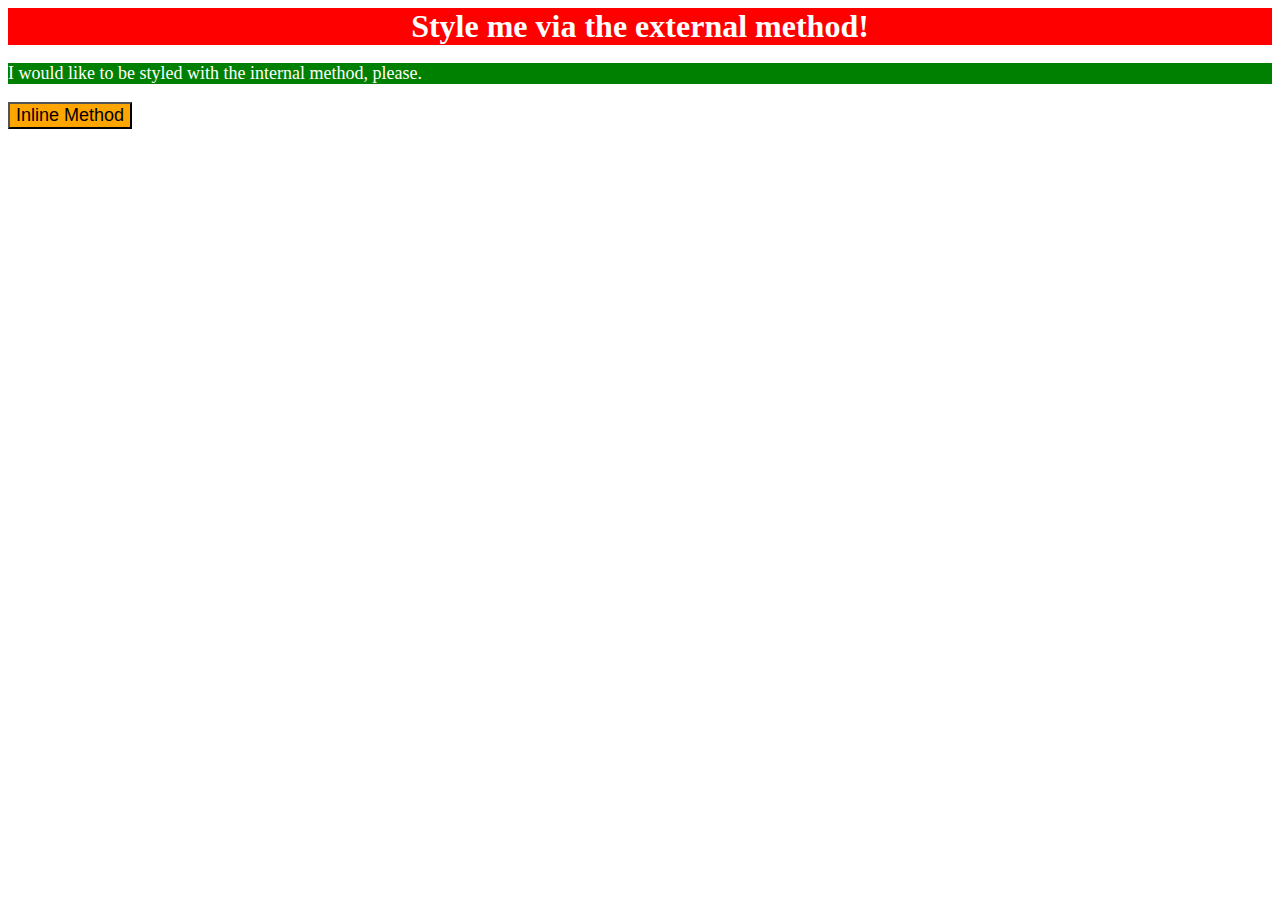
<file: foundations/01-css-methods/index.html>
<!DOCTYPE html>
<html lang="en">
  <head>
    <meta charset="UTF-8" />
    <meta http-equiv="X-UA-Compatible" content="IE=edge" />
    <meta name="viewport" content="width=device-width, initial-scale=1.0" />
    <link rel="stylesheet" href="style.css" />
    <title>Methods for Adding CSS</title>
    <style>
      p {
        background-color: green;
        color: white;
        font-size: 18px;
      }
    </style>
  </head>
  <body>
    <div>Style me via the external method!</div>
    <p>I would like to be styled with the internal method, please.</p>
    <button style="background-color: orange; font-size: 18px">
      Inline Method
    </button>
  </body>
</html>
</file>
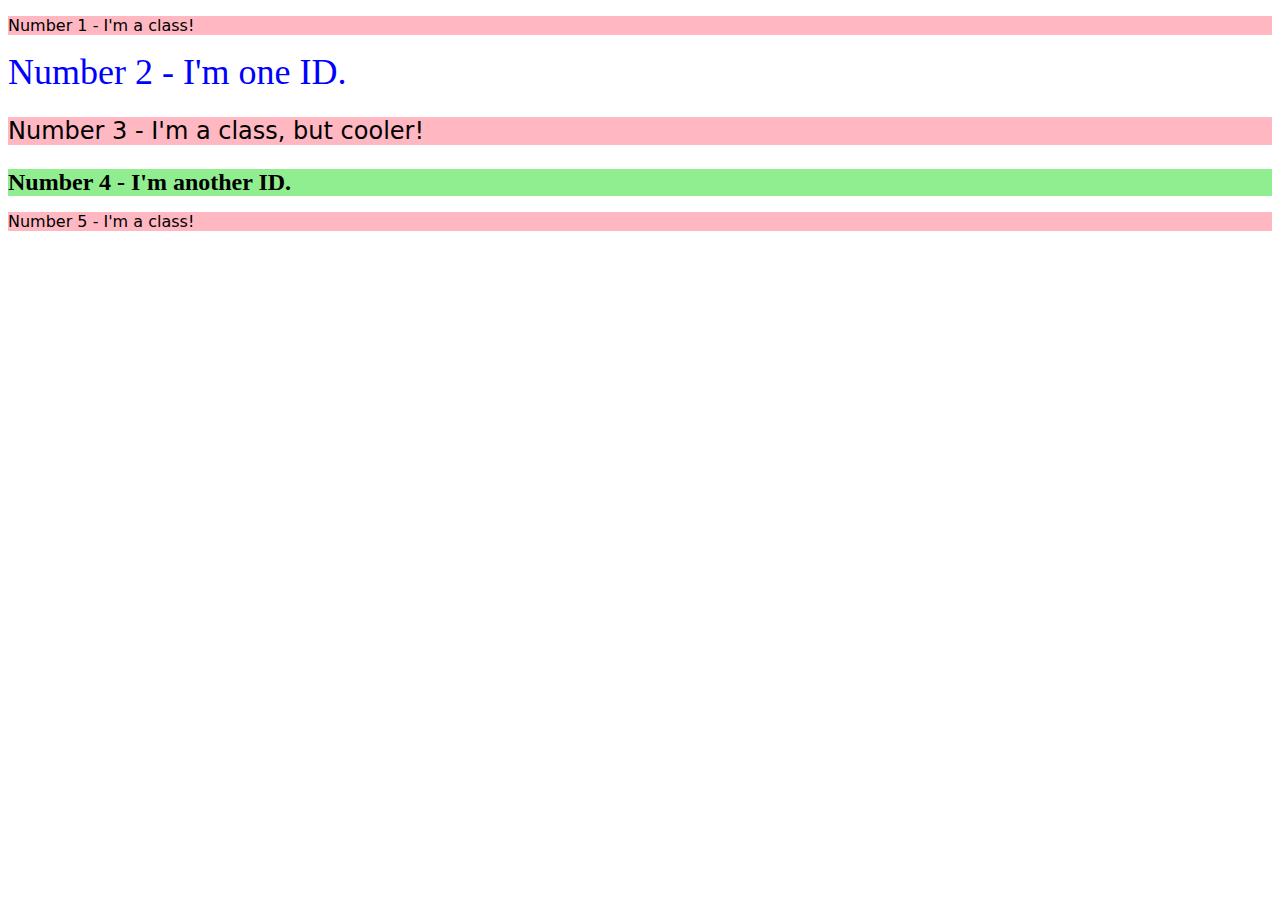
<file: foundations/02-class-id-selectors/index.html>
<!DOCTYPE html>
<html lang="en">
  <head>
    <meta charset="UTF-8" />
    <meta http-equiv="X-UA-Compatible" content="IE=edge" />
    <meta name="viewport" content="width=device-width, initial-scale=1.0" />
    <title>Class and ID Selectors</title>
    <link rel="stylesheet" href="style.css" />
  </head>
  <body>
    <p class="odd-numbered-element">Number 1 - I'm a class!</p>
    <div id="second-element">Number 2 - I'm one ID.</div>
    <p class="odd-numbered-element adjust-font-size">
      Number 3 - I'm a class, but cooler!
    </p>
    <div id="fourth-element" class="adjust-font-size">
      Number 4 - I'm another ID.
    </div>
    <p class="odd-numbered-element">Number 5 - I'm a class!</p>
  </body>
</html>
</file>
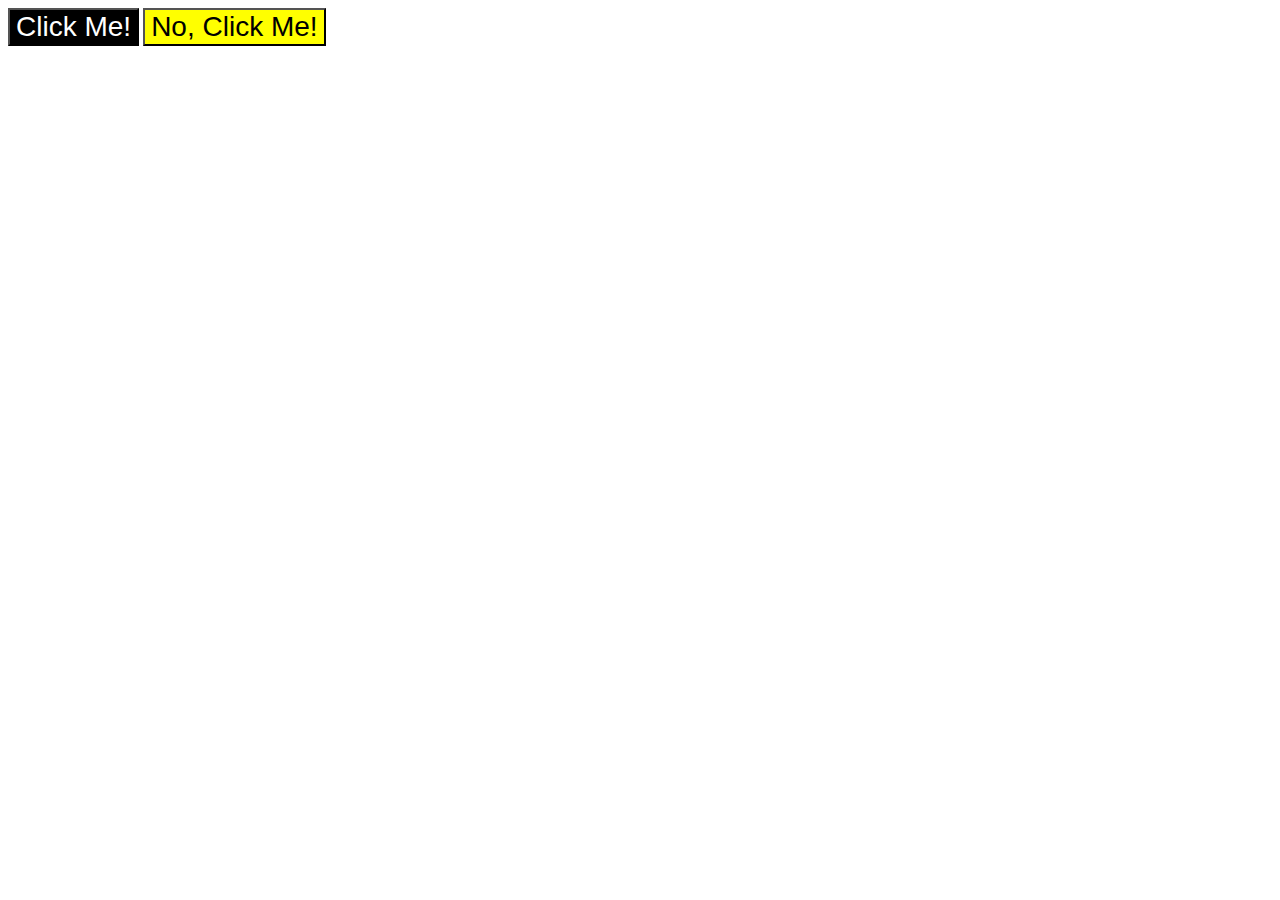
<file: foundations/03-grouping-selectors/index.html>
<!DOCTYPE html>
<html lang="en">
  <head>
    <meta charset="UTF-8" />
    <meta http-equiv="X-UA-Compatible" content="IE=edge" />
    <meta name="viewport" content="width=device-width, initial-scale=1.0" />
    <title>Grouping Selectors</title>
    <link rel="stylesheet" href="style.css" />
  </head>
  <body>
    <button class="click-me">Click Me!</button>
    <button class="no-click-me">No, Click Me!</button>
  </body>
</html>
</file>
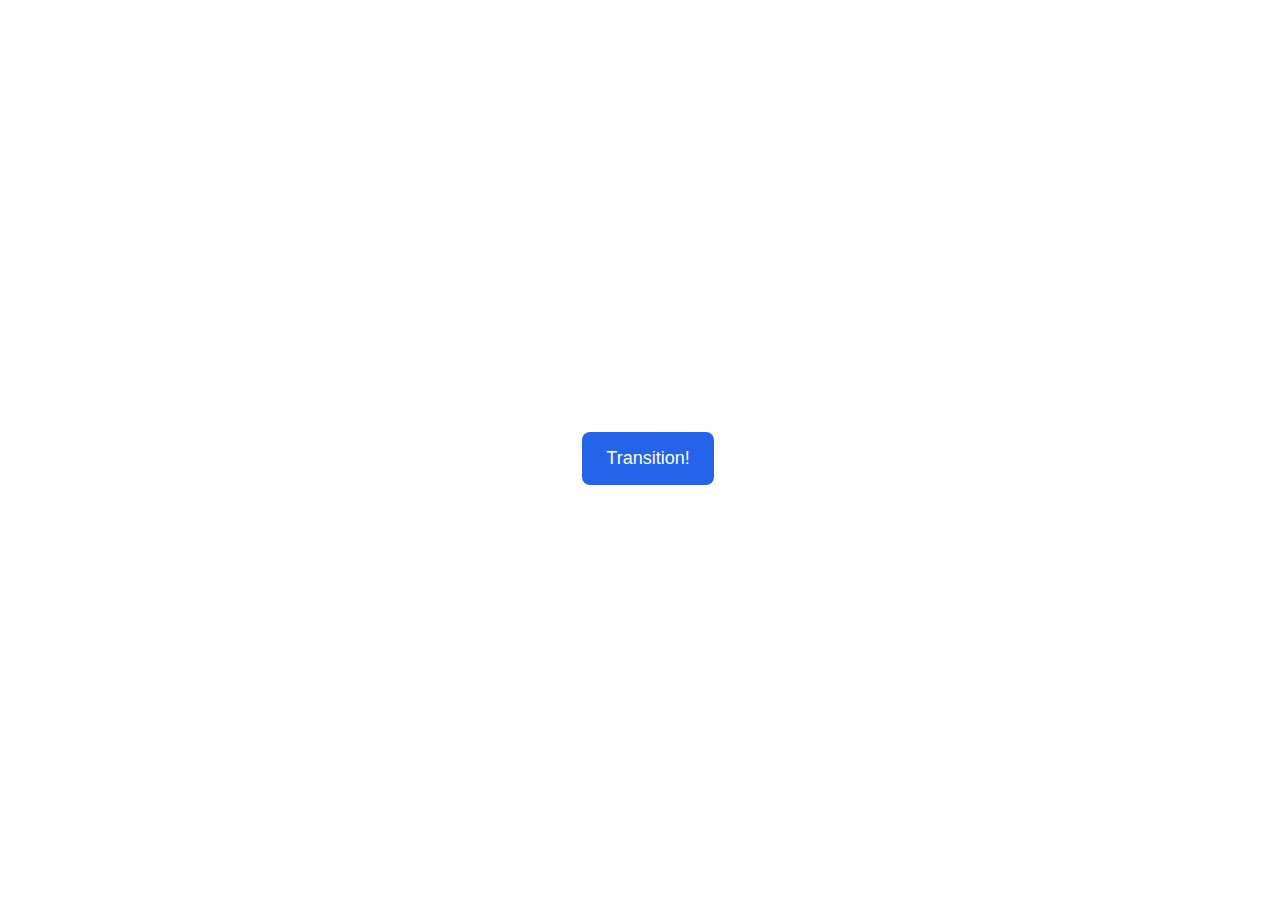
<file: advanced-html-css/animation/01-button-hover/index.html>
<!DOCTYPE html>
<html lang="en">
  <head>
    <meta charset="UTF-8" />
    <meta http-equiv="X-UA-Compatible" content="IE=edge" />
    <meta name="viewport" content="width=device-width, initial-scale=1.0" />
    <title>Button Hover</title>
    <link rel="stylesheet" href="style.css" />
  </head>
  <body>
    <div id="transition-container">
      <button>Transition!</button>
    </div>
  </body>
</html>
</file>
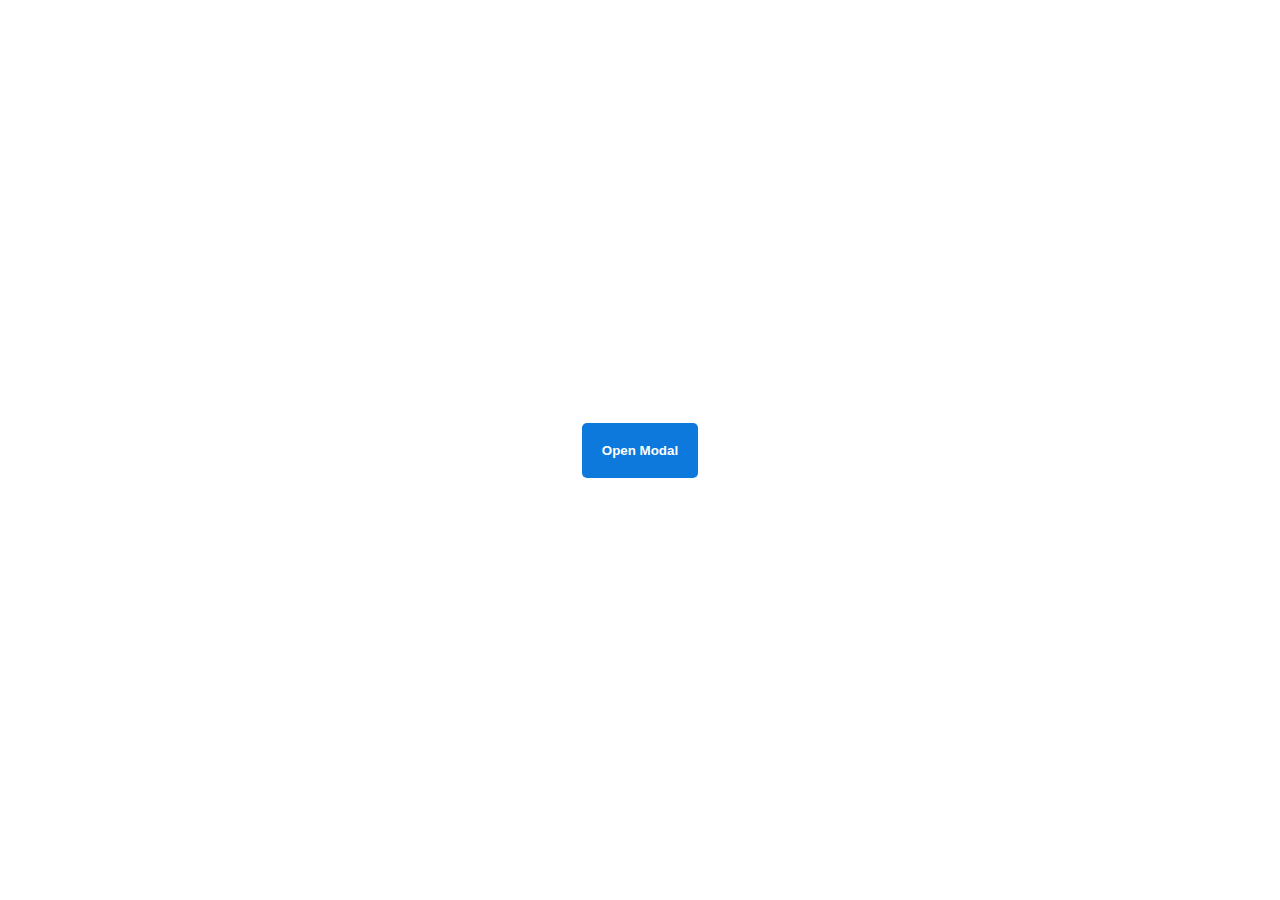
<file: advanced-html-css/animation/02-pop-up/index.html>
<!DOCTYPE html>
<html lang="en">
  <head>
    <meta charset="UTF-8" />
    <meta http-equiv="X-UA-Compatible" content="IE=edge" />
    <meta name="viewport" content="width=device-width, initial-scale=1.0" />
    <title>Popup</title>
    <link rel="stylesheet" href="style.css" />
  </head>
  <body>
    <div class="backdrop"></div>
    <div class="popup-modal">
      <h1>Look at me!</h1>
      <p>I'm a pop up dialog!</p>
      <button id="close-modal">Close Modal</button>
    </div>
    <div class="button-container">
      <button id="trigger-modal">Open Modal</button>
    </div>
    <script src="script.js"></script>
  </body>
</html>
</file>
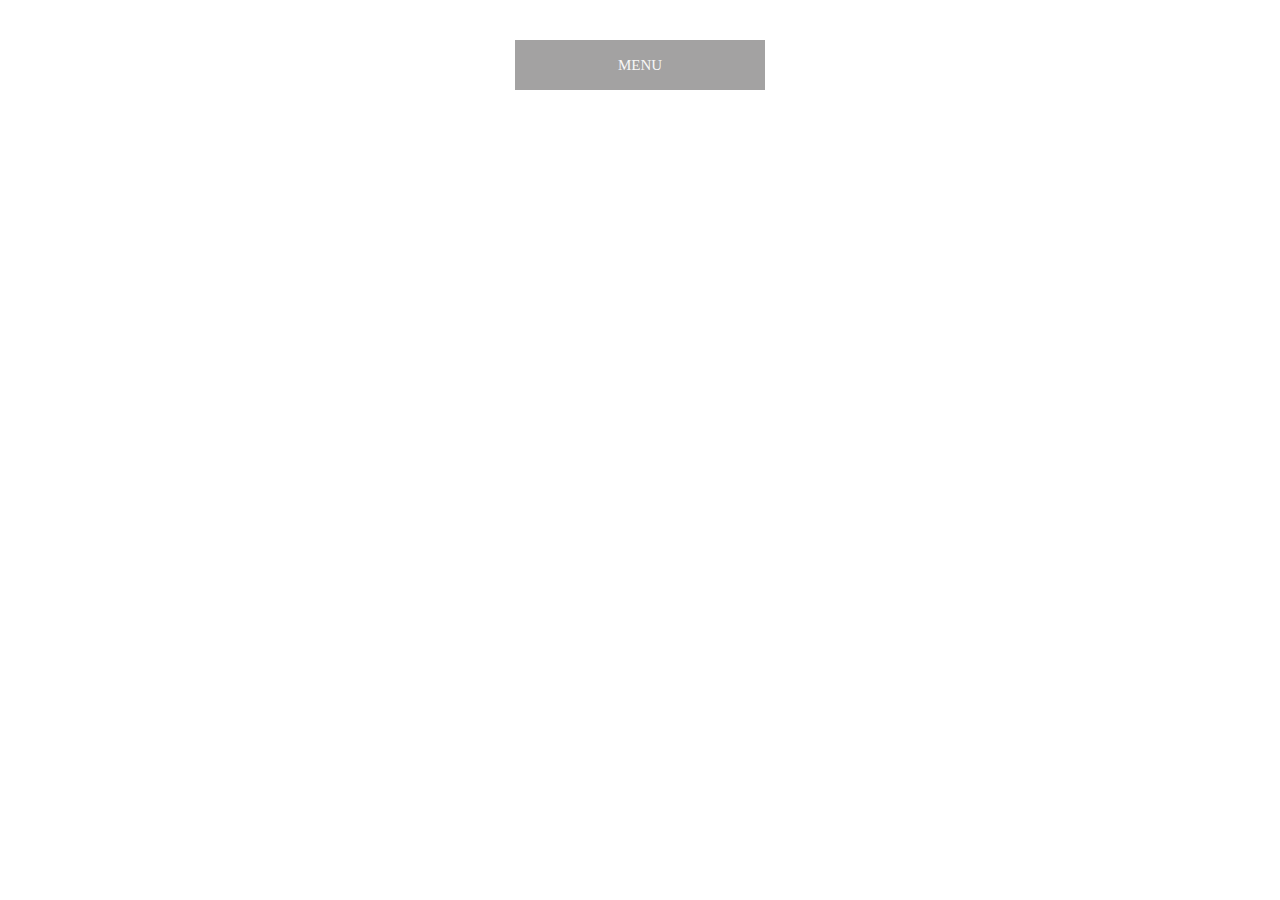
<file: advanced-html-css/animation/03-dropdown-menu/index.html>
<!DOCTYPE html>
<html lang="en">
  <head>
    <meta charset="UTF-8" />
    <meta http-equiv="X-UA-Compatible" content="IE=edge" />
    <meta name="viewport" content="width=device-width, initial-scale=1.0" />
    <title>Dropdown Menu</title>
    <link rel="stylesheet" href="style.css" />
  </head>
  <body>
    <div class="dropdown-container">
        <div class="menu-title">MENU</div>
        <ul class="dropdown-menu">
            <li>ITEM 1</li>
            <li>ITEM 2</li>
            <li>ITEM 3</li>
            <li>ITEM 4</li>
            <li>ITEM 5</li>
        </ul>
    </div>
    <script src="script.js"></script>
  </body>
</html>
</file>
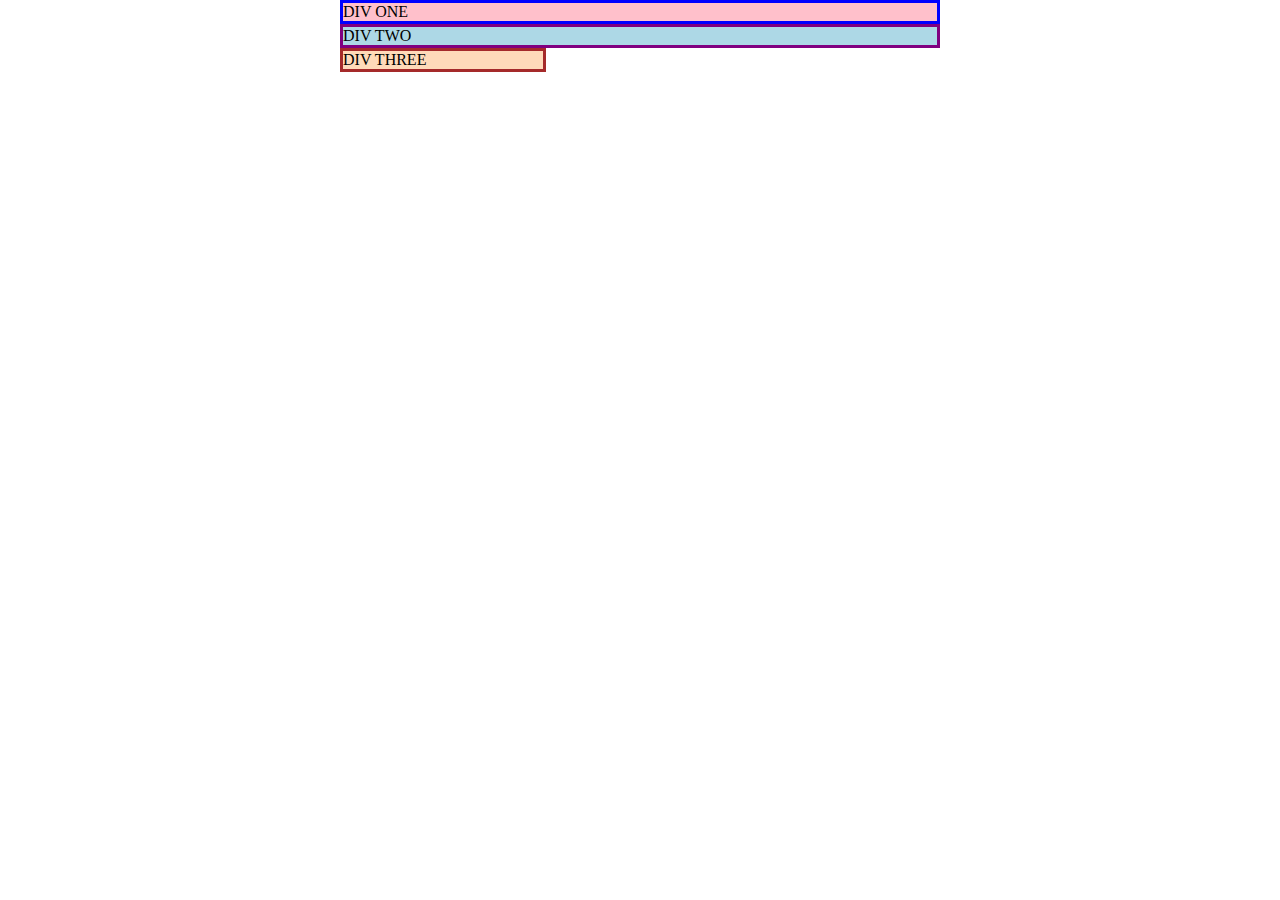
<file: foundations/block-and-inline/01-margin-and-padding-1/index.html>
<!DOCTYPE html>
<html lang="en">
  <head>
    <meta charset="UTF-8">
    <meta http-equiv="X-UA-Compatible" content="IE=edge">
    <meta name="viewport" content="width=device-width, initial-scale=1.0">
    <title>Margin and Padding exercise</title>
    <link rel="stylesheet" href="style.css">
  </head>
  <body>
    <div class="one">
      DIV ONE
    </div>
    <div class="two">
      DIV TWO
    </div>
    <div class="three">
      DIV THREE
    </div>
  </body>
</html>
</file>
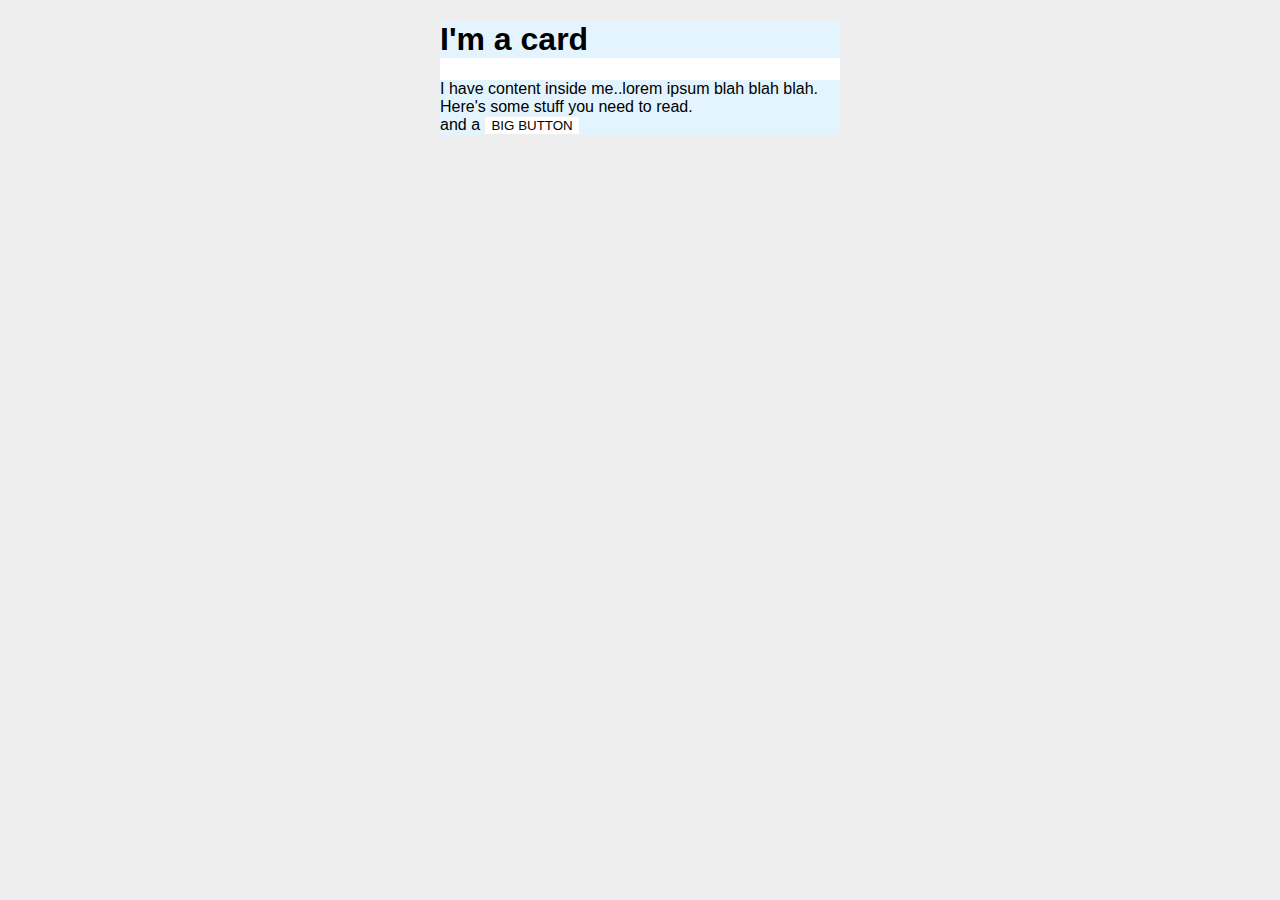
<file: foundations/block-and-inline/02-margin-and-padding-2/index.html>
<!DOCTYPE html>
<html lang="en">
  <head>
    <meta charset="UTF-8">
    <meta http-equiv="X-UA-Compatible" content="IE=edge">
    <meta name="viewport" content="width=device-width, initial-scale=1.0">
    <title>Margin and Padding exercise 2</title>
    <link rel="stylesheet" href="style.css">
  </head>
  <body>
    <div class="card">
      <h1 class="title">I'm a card</h1>
      <div class="content">I have content inside me..lorem ipsum blah blah blah. Here's some stuff you need to read.</div>
      <div class="button-container">and a <button>BIG BUTTON</button></div>
    </div>
  </body>
</html>
</file>
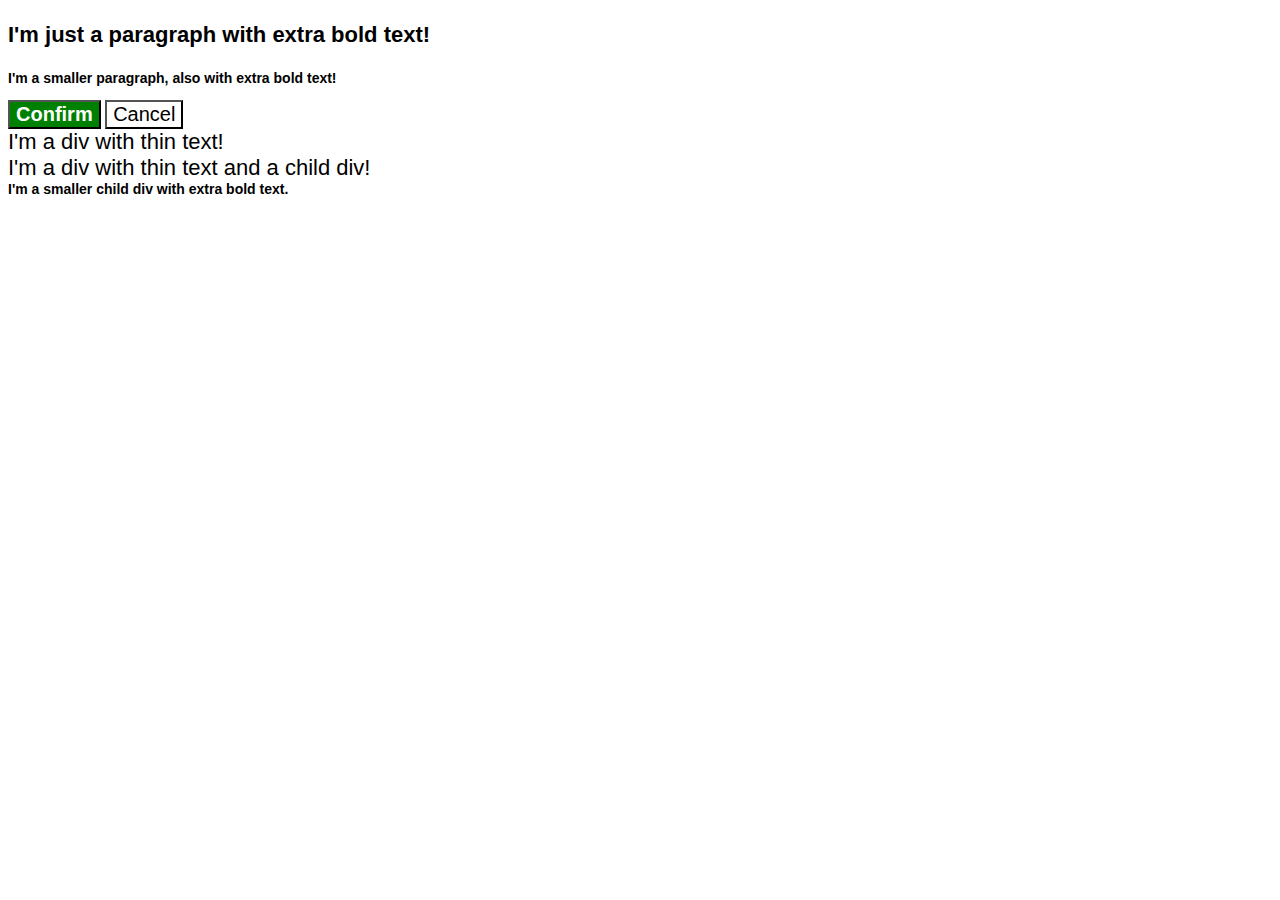
<file: foundations/cascade/01-cascade-fix/index.html>
<!DOCTYPE html>
<html lang="en">
  <head>
    <meta charset="UTF-8">
    <meta http-equiv="X-UA-Compatible" content="IE=edge">
    <meta name="viewport" content="width=device-width, initial-scale=1.0">
    <title>Fix the Cascade</title>
    <link rel="stylesheet" href="style.css">
  </head>
  <body>
    <p class="para">I'm just a paragraph with extra bold text!</p>
    <p class="para small-para">I'm a smaller paragraph, also with extra bold text!</p>

    <button id="confirm-button" class="button confirm">Confirm</button>
    <button id="cancel-button" class="button cancel">Cancel</button>

    <div class="text">I'm a div with thin text!</div>
    <div class="text">I'm a div with thin text and a child div!
      <div class="text child">I'm a smaller child div with extra bold text.</div>
    </div>
  </body>
</html>
</file>
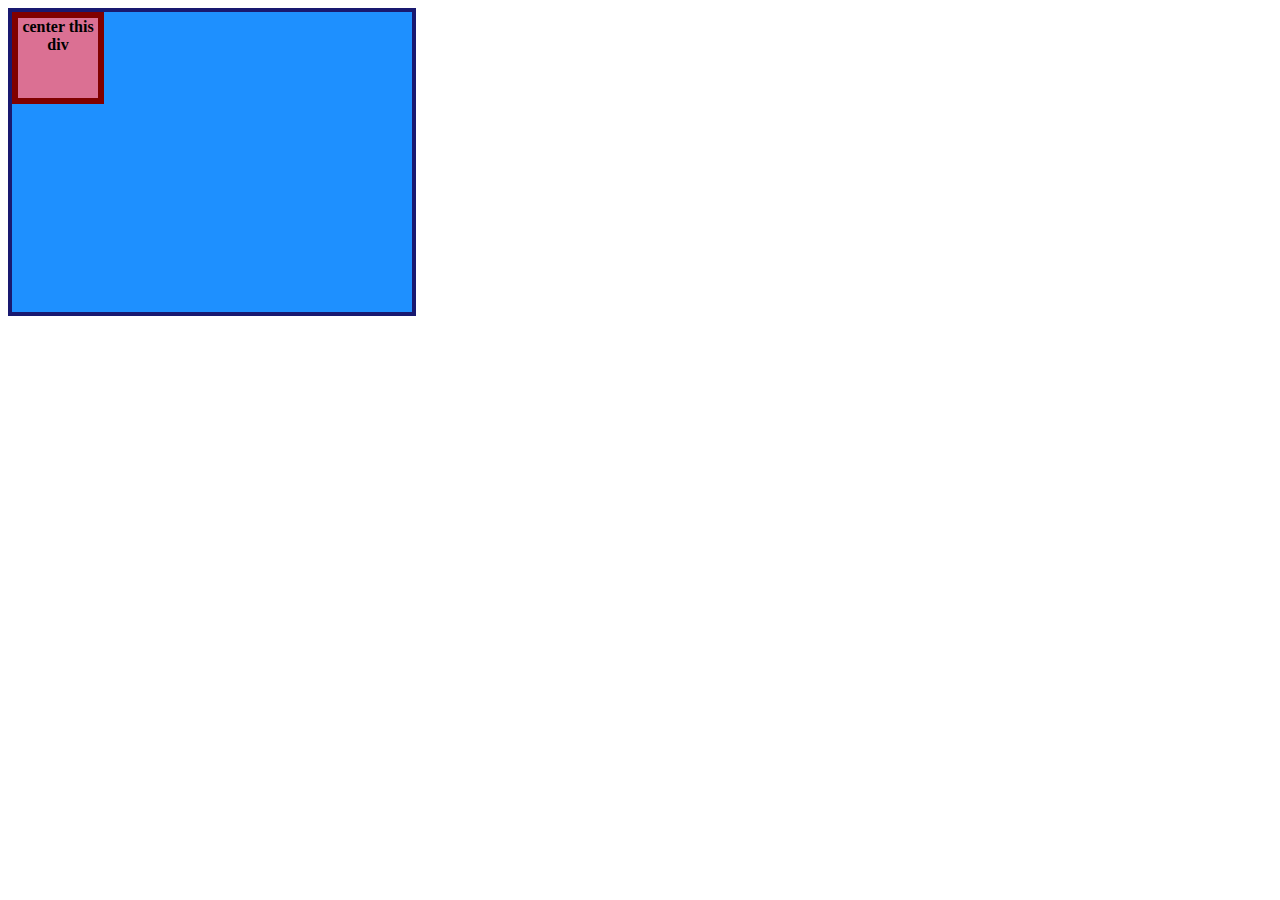
<file: foundations/flex/01-flex-center/index.html>
<!DOCTYPE html>
<html lang="en">
  <head>
    <meta charset="UTF-8">
    <meta http-equiv="X-UA-Compatible" content="IE=edge">
    <meta name="viewport" content="width=device-width, initial-scale=1.0">
    <title>CENTER THIS DIV</title>
    <link rel="stylesheet" href="style.css">
  </head>
  <body>
    <div class="container">
      <div class="box">center this div</div>
    </div>
  </body>
</html>
</file>
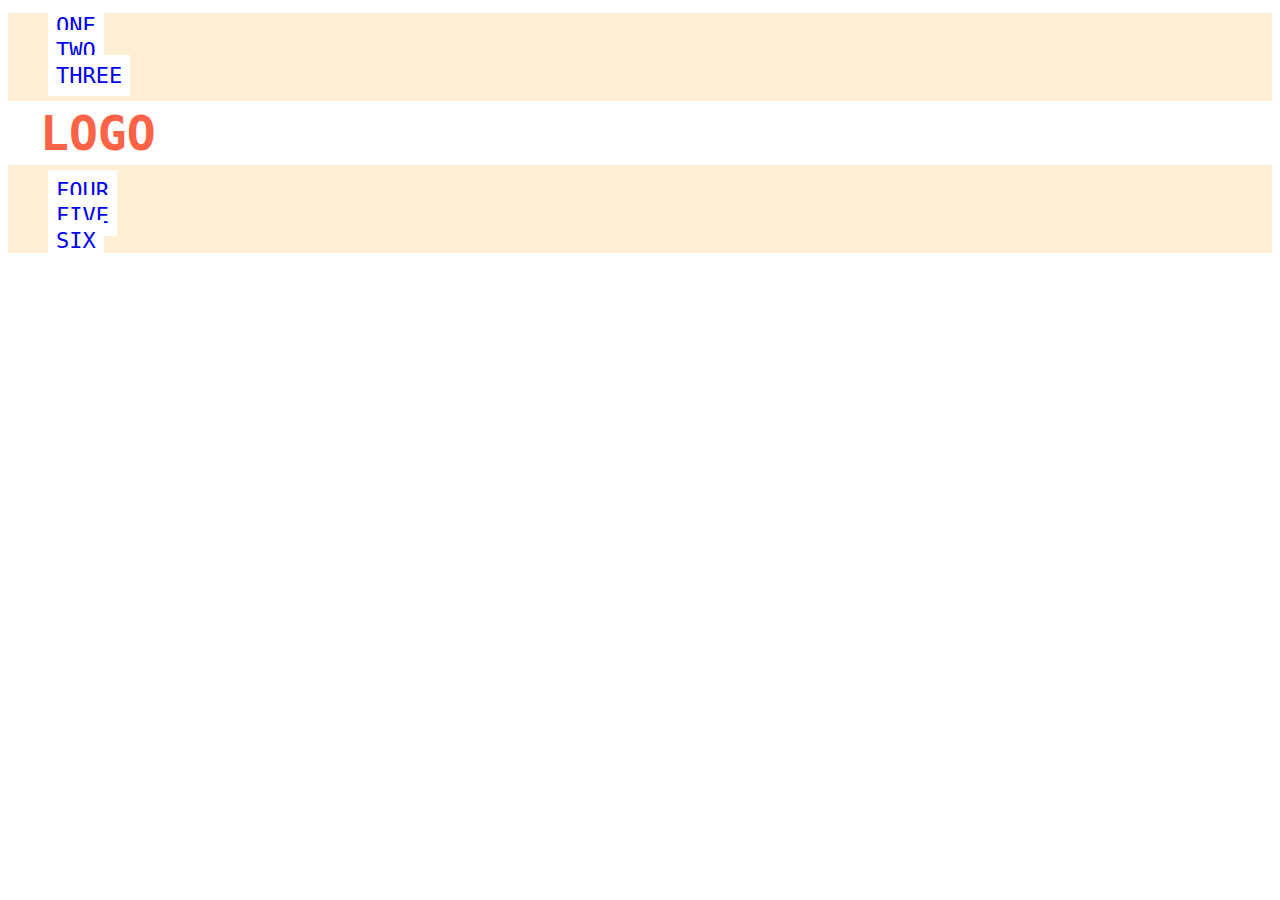
<file: foundations/flex/02-flex-header/index.html>
<!DOCTYPE html>
<html lang="en">
  <head>
    <meta charset="UTF-8">
    <meta http-equiv="X-UA-Compatible" content="IE=edge">
    <meta name="viewport" content="width=device-width, initial-scale=1.0">
    <title>Flex Header</title>
    <link rel="stylesheet" href="style.css">
  </head>
  <body>
    <div class="header">
      <div class="left-links">
        <ul>
          <li><a href="#">ONE</a></li>
          <li><a href="#">TWO</a></li>
          <li><a href="#">THREE</a></li>
        </ul>
      </div>
      <div class="logo">LOGO</div>
      <div class="right-links">
        <ul>
          <li><a href="#">FOUR</a></li>
          <li><a href="#">FIVE</a></li>
          <li><a href="#">SIX</a></li>
        </ul>
      </div>
    </div>
  </body>
</html>
</file>
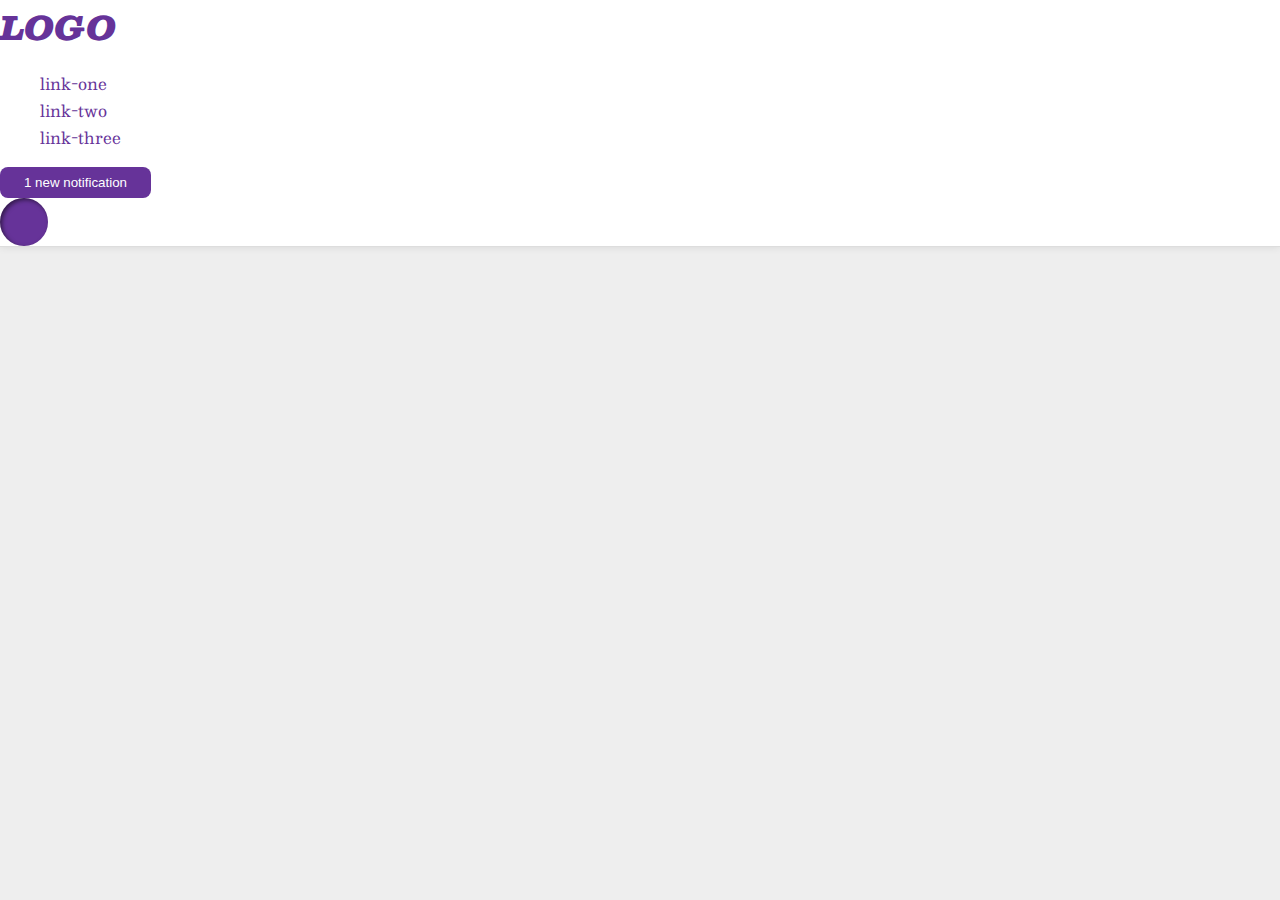
<file: foundations/flex/03-flex-header-2/index.html>
<!DOCTYPE html>
<html lang="en">
  <head>
    <meta charset="UTF-8">
    <meta http-equiv="X-UA-Compatible" content="IE=edge">
    <meta name="viewport" content="width=device-width, initial-scale=1.0">
    <title>Flex Header 2</title>
    <link rel="stylesheet" href="style.css">
  </head>
  <body>
    <div class="header">
      <div class="logo">
        LOGO
      </div>
      <ul class="links">
        <li><a href="https://google.com">link-one</a></li>
        <li><a href="https://google.com">link-two</a></li>
        <li><a href="https://google.com">link-three</a></li>
      </ul>
      <button class="notifications">
        1 new notification
      </button>
      <div class="profile-image"></div>
    </div>
  </body>
</html>
</file>
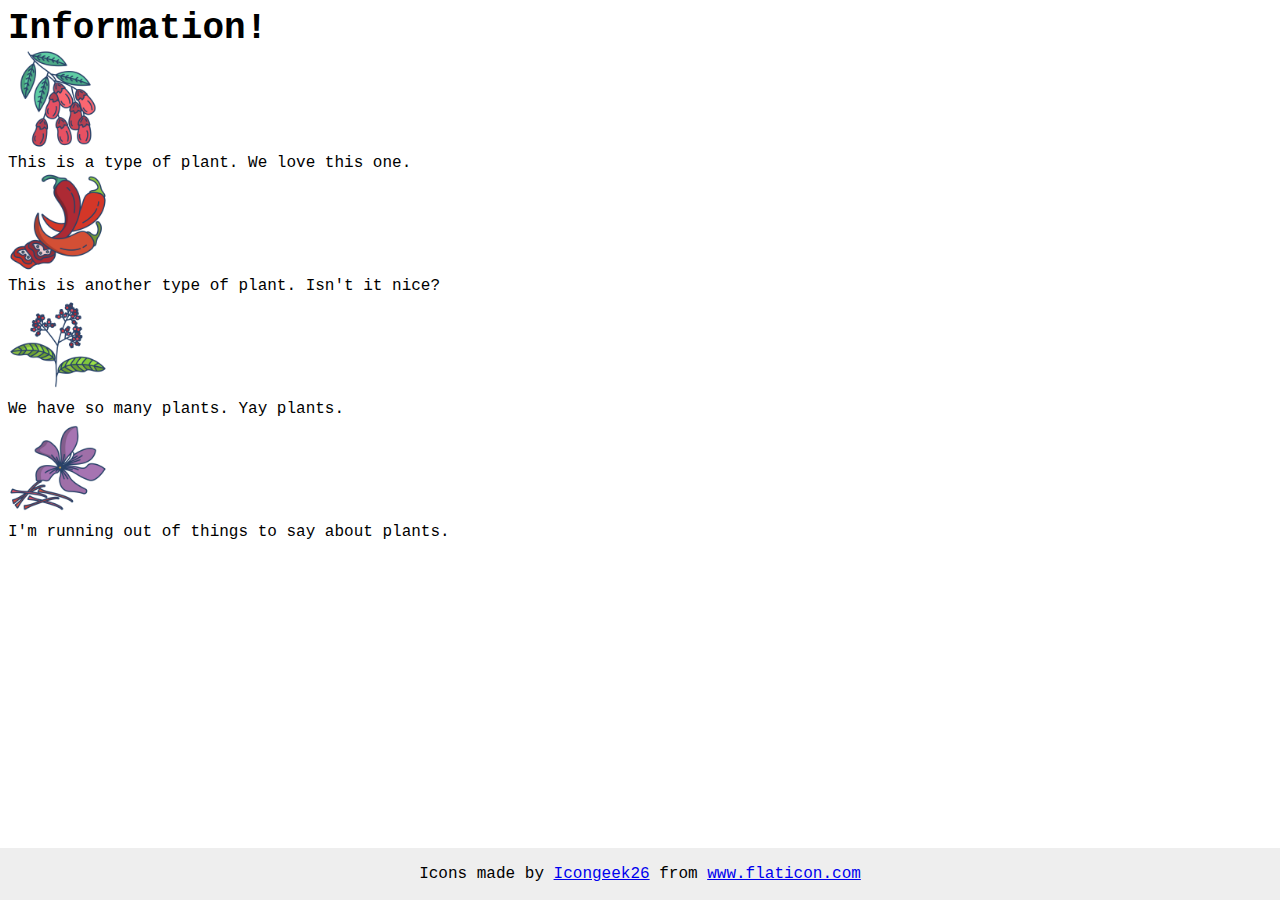
<file: foundations/flex/04-flex-information/index.html>
<!DOCTYPE html>
<html lang="en">
  <head>
    <meta charset="UTF-8">
    <meta http-equiv="X-UA-Compatible" content="IE=edge">
    <meta name="viewport" content="width=device-width, initial-scale=1.0">
    <title>Information</title>
    <link rel="stylesheet" href="style.css">
  </head>
  <body>
    <div class="title">Information!</div>

    <img src="./images/barberry.png" alt="barberry">
    <div class="text">This is a type of plant. We love this one.</div>

    <img src="./images/chilli.png" alt="chili">
    <div class="text">This is another type of plant. Isn't it nice?</div>

    <img src="./images/pepper.png" alt="pepper">
    <div class="text">We have so many plants. Yay plants.</div>

    <img src="./images/saffron.png" alt="saffron">
    <div class="text">I'm running out of things to say about plants.</div>

    <!-- disregard this section, it's here to give attribution to the creator of these icons -->
    <div class="footer">
      <div>Icons made by <a href="https://www.flaticon.com/authors/icongeek26" title="Icongeek26">Icongeek26</a> from <a href="https://www.flaticon.com/" title="Flaticon">www.flaticon.com</a></div>
    </div>
  </body>
</html>
</file>
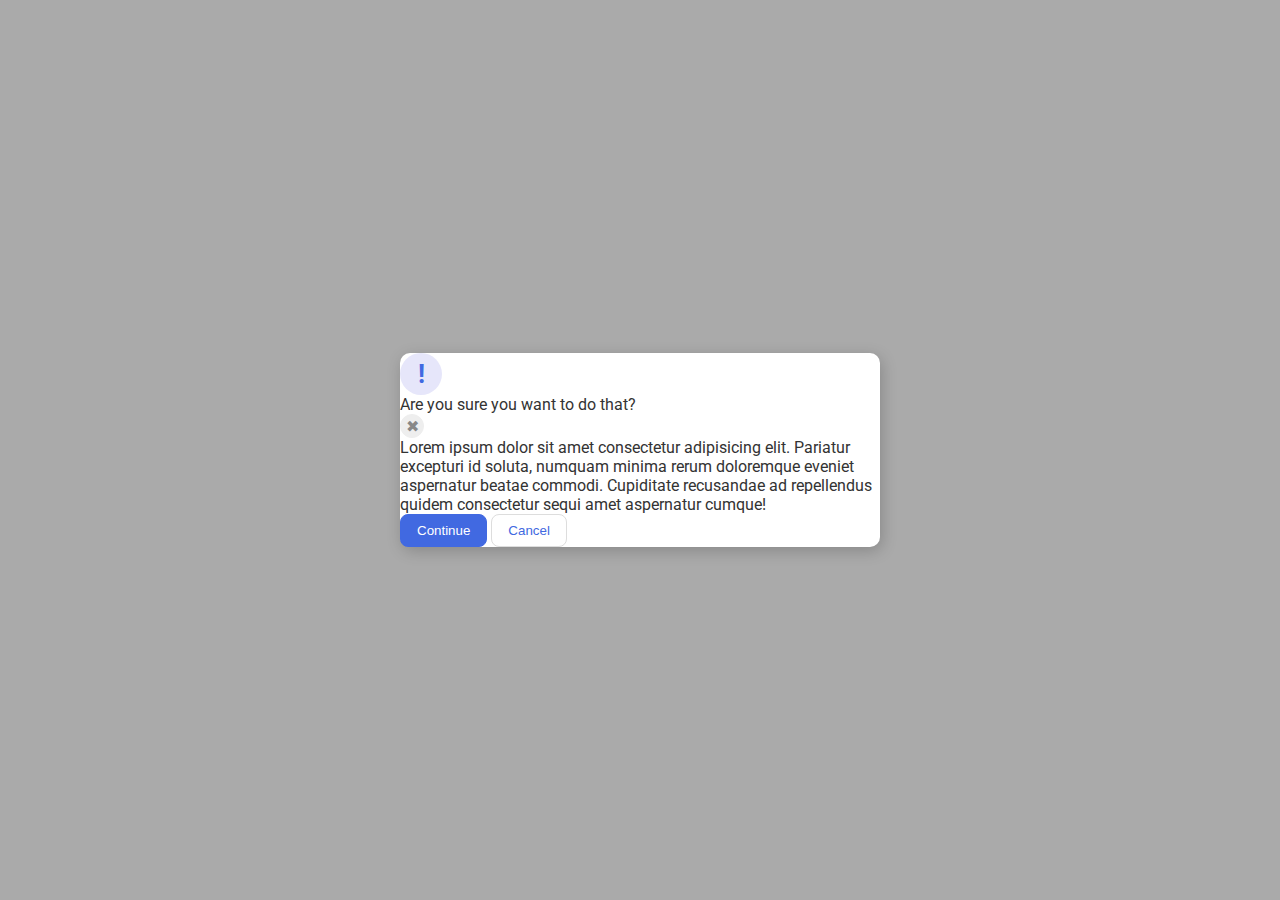
<file: foundations/flex/05-flex-modal/index.html>
<!DOCTYPE html>
<html lang="en">
  <head>
    <meta charset="UTF-8">
    <meta http-equiv="X-UA-Compatible" content="IE=edge">
    <meta name="viewport" content="width=device-width, initial-scale=1.0">
    <link rel="stylesheet" href="style.css">
    <title>Modal</title>
  </head>
  <body>
    <div class="modal">
      <div class="icon">!</div>
      <div class="header">Are you sure you want to do that?</div>
      <button class="close-button">✖</button>
      <div class="text">Lorem ipsum dolor sit amet consectetur adipisicing elit. Pariatur excepturi id soluta, numquam minima rerum doloremque eveniet aspernatur beatae commodi. Cupiditate recusandae ad repellendus quidem consectetur sequi amet aspernatur cumque!</div>
      <button class="continue">Continue</button>
      <button class="cancel">Cancel</button>
    </div>
  </body>
</html>
</file>
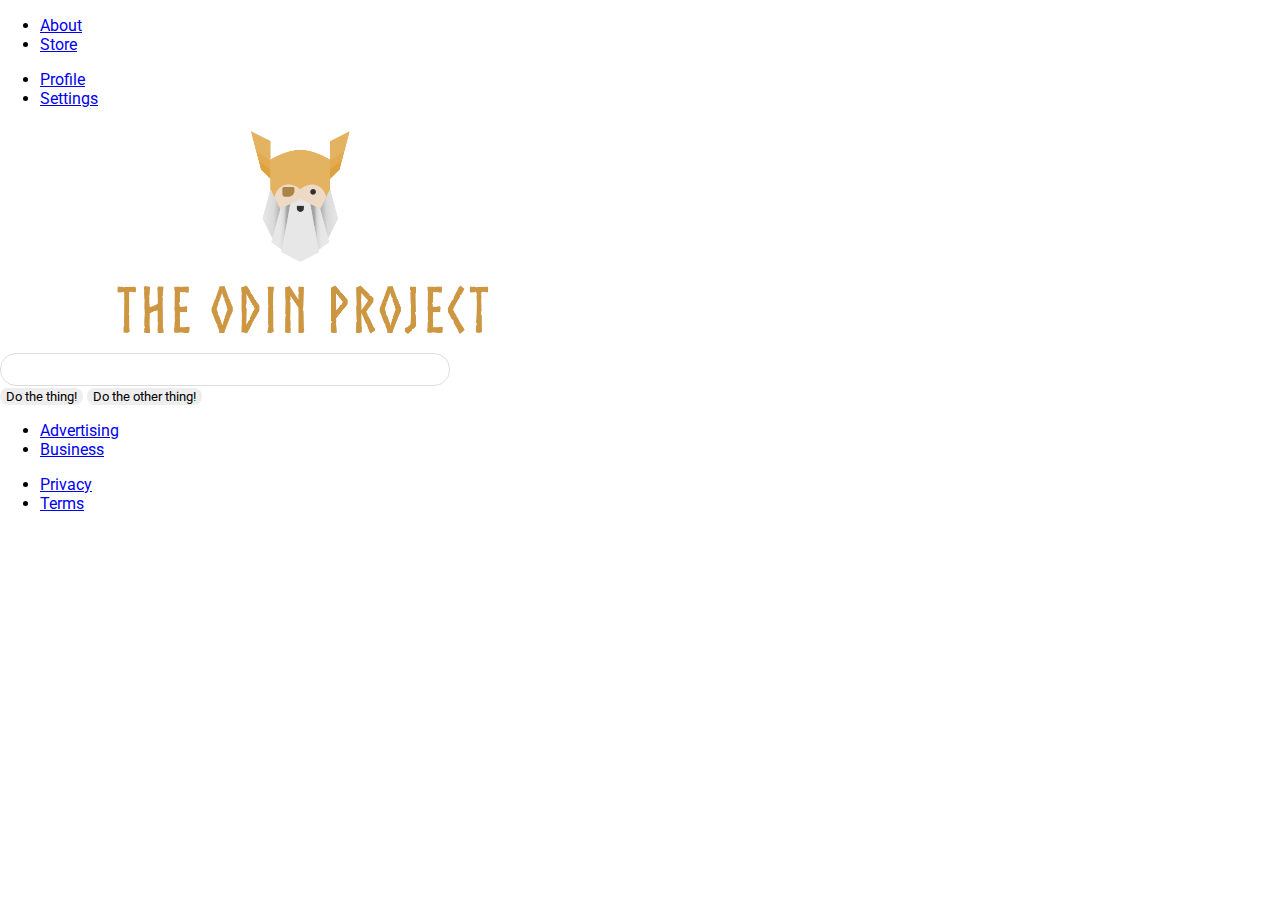
<file: foundations/flex/06-flex-layout/index.html>
<!DOCTYPE html>
<html lang="en">
  <head>
    <meta charset="UTF-8">
    <meta http-equiv="X-UA-Compatible" content="IE=edge">
    <meta name="viewport" content="width=device-width, initial-scale=1.0">
    <title>LAYOUT</title>
    <link rel="stylesheet" href="./style.css">
  </head>
  <body>
    <div class="header">
      <ul class="left-links">
        <li><a href="#">About</a></li>
        <li><a href="#">Store</a></li>
      </ul>
      <ul class="right-links">
        <li><a href="#">Profile</a></li>
        <li><a href="#">Settings</a></li>
      </ul>
    </div>
    <div class="content">
      <img src="./logo.png" alt="Project logo. Represents odin with the project name.">
      <div class="input">
        <input type="text">
      </div>
      <div class="buttons">
        <button>Do the thing!</button>
        <button>Do the other thing!</button>
      </div>
    </div>
    <div class="footer">
      <ul class="left-links">
        <li><a href="#">Advertising</a></li>
        <li><a href="#">Business</a></li>
      </ul>
      <ul class="right-links">
        <li><a href="#">Privacy</a></li>
        <li><a href="#">Terms</a></li>
      </ul>
    </div>
  </body>
</html>
</file>
<file: foundations/01-css-methods/style.css>
div {
    background-color: red;
    color: white;
    font-size: 32px;
    text-align: center;
    font-weight: bold;
}
</file>
<file: foundations/02-class-id-selectors/style.css>
.odd-numbered-element {
    background-color: hsl(351, 100%, 86%);
    font-family: Verdana, "DejaVu Sans", sans-serif;
}

#second-element {
    color: blue;
    font-size: 36px;
}

.adjust-font-size {
    font-size: 24px;
}

#fourth-element {
    background-color: lightgreen;
    font-weight: bold;
}
</file>
<file: foundations/03-grouping-selectors/style.css>
.click-me,
.no-click-me {
    font-size: 28px;
    font-family: Helvetica, "Times New Roman", sans-serif;
}

.click-me {
    background-color: black;
    color: white;
}

.no-click-me {
    background-color: yellow;
}
</file>
<file: advanced-html-css/animation/01-button-hover/style.css>
#transition-container {
  width: 100vw;
  height: 100vh;
  display: flex;
  flex-direction: column;
  justify-content: center;
  align-items: center;
  font-family: Arial, sans-serif;
}

button {
  border-radius: 8px;
  border: none;
  background-color: #2563eb;
  color: white;
  font-size: 18px;
  padding: 16px 24px;
  text-align: center;
}
</file>
<file: advanced-html-css/animation/02-pop-up/style.css>
* {
  padding: 0;
  margin: 0;
}

body {
  overflow: hidden;
}

.button-container {
  width: 100vw;
  height: 100vh;
  background-color: #ffffff;
  opacity: 100%;
  display: flex;
  align-items: center;
  justify-content: center;
}

button {
  padding: 20px;
  color: #ffffff;
  background-color: #0e79dd;
  border: none;
  border-radius: 5px;
  font-weight: 600;
}

.popup-modal {
  padding: 32px 64px;
  background-color: white;
  border: 1px solid black;
  border-radius: 10px;
  position: fixed;
  top: 50%;
  left: 50%;
  transform-origin: center;
  transform: translate(-50%, -50%);
  pointer-events: none;
  opacity: 0%;
  text-align: center;
}

.popup-modal p {
  margin-bottom: 24px;
}

.backdrop {
  pointer-events: none;
  position: fixed;
  inset: 0;
  background: #000;
  opacity: 0%;
}

.popup-modal.show {
  opacity: 100%;
  pointer-events: all;
}

.backdrop.show {
  opacity: 30%;
}
</file>
<file: advanced-html-css/animation/03-dropdown-menu/style.css>
.dropdown-container {
  max-width: 250px;
  margin: 40px auto;
  text-align: center;
  line-height: 50px;
  font-size: 15px;
  color: rgb(247, 247, 247);
  cursor: pointer;
}

.menu-title {
  background-color: rgb(163, 162, 162);
}

.dropdown-menu {
  list-style: none;
  padding: 0;
  margin: 0;
  background-color: rgb(99, 97, 97);

  display: none;
}

ul.dropdown-menu li:hover {
  background: rgb(47, 46, 46);
}

.visible {
  display: block;
}
</file>
<file: foundations/block-and-inline/01-margin-and-padding-1/style.css>
body {
  max-width: 600px;
  margin: 0 auto;
}

.one {
  background: pink;
  border: 3px solid blue;
  /* CHANGE ME */
  padding: 0px;
  margin: 0px;
}

.two {
  background: lightblue;
  border: 3px solid purple;
  /* CHANGE ME */
  margin-bottom: 0px;
}

.three {
  background: peachpuff;
  border: 3px solid brown;
  width: 200px;
  /* CHANGE ME */
  padding: 0px;
  margin-left: 0px;
}
</file>
<file: foundations/block-and-inline/02-margin-and-padding-2/style.css>
body {
  background: #eee;
  font-family: sans-serif;
}

.card {
  width: 400px;
  background: #fff;
  margin: 16px auto;
}

.title {
  background: #e3f4ff;
}

.content {
  background: #e3f4ff;
}

.button-container {
  background: #e3f4ff;
}

button {
  background: white;
  border: 1px solid #eee;
}
</file>
<file: foundations/cascade/01-cascade-fix/style.css>
body {
  font-family: Arial, Helvetica, sans-serif;
}

.para,
.small-para {
  color: hsl(0, 0%, 0%);
  font-weight: 800;
}

.para {
  font-size: 22px;
}

.small-para {
  font-size: 14px;
  font-weight: 800;
}

.button.confirm {
  background: green;
  color: white;
  font-weight: bold;
} 

.button {
  background-color: rgb(255, 255, 255);
  color: rgb(0, 0, 0);
  font-size: 20px;
}

.text .child {
  color: rgb(0, 0, 0);
  font-weight: 800;
  font-size: 14px;
}

div.text {
  color: rgb(0, 0, 0);
  font-size: 22px;
  font-weight: 100;
}
</file>
<file: foundations/flex/01-flex-center/style.css>
.container {
  background: dodgerblue;
  border: 4px solid midnightblue;
  width: 400px;
  height: 300px;
}

.box {
  background: palevioletred;
  font-weight: bold;
  text-align: center;
  border: 6px solid maroon;
  width: 80px;
  height: 80px;
}
</file>
<file: foundations/flex/02-flex-header/style.css>
.header  {
  font-family: monospace;
  background: papayawhip;
}

.logo {
  font-size: 48px;
  font-weight: 900;
  color: tomato;
  background: white;
  padding: 4px 32px;
}

ul {
  /* this removes the dots on the list items*/
  list-style-type: none;
}

a {
  font-size: 22px;
  background: white;
  padding: 8px;
  /* this removes the line under the links */
  text-decoration: none;
}
</file>
<file: foundations/flex/03-flex-header-2/style.css>
/* this is some magical font-importing.  
you'll learn about it later. */
@import url('https://fonts.googleapis.com/css2?family=Besley:ital,wght@0,400;1,900&display=swap');

body {
  margin: 0;
  background: #eee;
  font-family: Besley, serif;
}

.header {
  background: white;
  border-bottom: 1px solid #ddd;
  box-shadow: 0 0 8px rgba(0,0,0,.1);
}

.profile-image {
  background: rebeccapurple;
  box-shadow: inset 2px 2px 4px rgba(0,0,0,.5);
  border-radius: 50%;
  width: 48px;
  height: 48px;
}

.logo {
  color: rebeccapurple;
  font-size: 32px;
  font-weight: 900;
  font-style: italic;
}

button {
  border: none;
  border-radius: 8px;
  background: rebeccapurple;
  color: white;
  padding: 8px 24px;
}

a {
  /* this removes the line under our links */
  text-decoration: none;
  color: rebeccapurple;
}

ul {
  list-style-type: none;
}
</file>
<file: foundations/flex/04-flex-information/style.css>
body {
  font-family: 'Courier New', Courier, monospace;
}

img {
  width: 100px;
  height: 100px;
}

.title {
  font-size: 36px;
  font-weight: 900;
}

/* do not edit this footer */
.footer {
  position: fixed;
  bottom: 0;
  left: 0;
  right: 0;
  height: 52px;
  display: flex;
  align-items: center;
  justify-content: center;
  background: #eee;
}
</file>
<file: foundations/flex/05-flex-modal/style.css>
@import url('https://fonts.googleapis.com/css2?family=Roboto:wght@400;700&display=swap');

html, body {
  height: 100%;
}

body {
  font-family: Roboto, sans-serif;
  margin: 0;
  background: #aaa;
  color: #333;
  /* I'll give you this one for free lol */
  display: flex;
  align-items: center;
  justify-content: center;
}

.modal {
  background: white;
  width: 480px;
  border-radius: 10px;
  box-shadow: 2px 4px 16px rgba(0,0,0,.2);
}

.icon {
  color: royalblue;
  font-size: 26px;
  font-weight: 700;
  background: lavender;
  width: 42px;
  height: 42px;
  border-radius: 50%;
  display: flex;
  align-items: center;
  justify-content: center;
}

.close-button {
  background: #eee;
  border-radius: 50%;
  color: #888;
  font-weight: 400;
  font-size: 16px;
  height: 24px;
  width: 24px;
  display: flex;
  align-items: center;
  justify-content: center;
  border: 1px solid #eee;
  padding: 0;
}

button {
  cursor: pointer;
  padding: 8px 16px;
  border-radius: 8px;
}

button.continue {
  background: royalblue;
  border: 1px solid royalblue;
  color: white;
}

button.cancel {
  background: white;
  border: 1px solid #ddd;
  color: royalblue;
}
</file>
<file: foundations/flex/06-flex-layout/style.css>
@import url('https://fonts.googleapis.com/css2?family=Roboto:wght@400;700&display=swap');

body {
  height: 100vh;
  margin: 0;
  overflow: hidden;
  font-family: Roboto, sans-serif;
}

img {
  width: 600px;
}

button {
  font-family: Roboto, sans-serif;
  border: none;
  border-radius: 8px;
  background: #eee;
}

input {
  border: 1px solid #ddd;
  border-radius: 16px;
  padding: 8px 24px;
  width: 400px;
}
</file>
